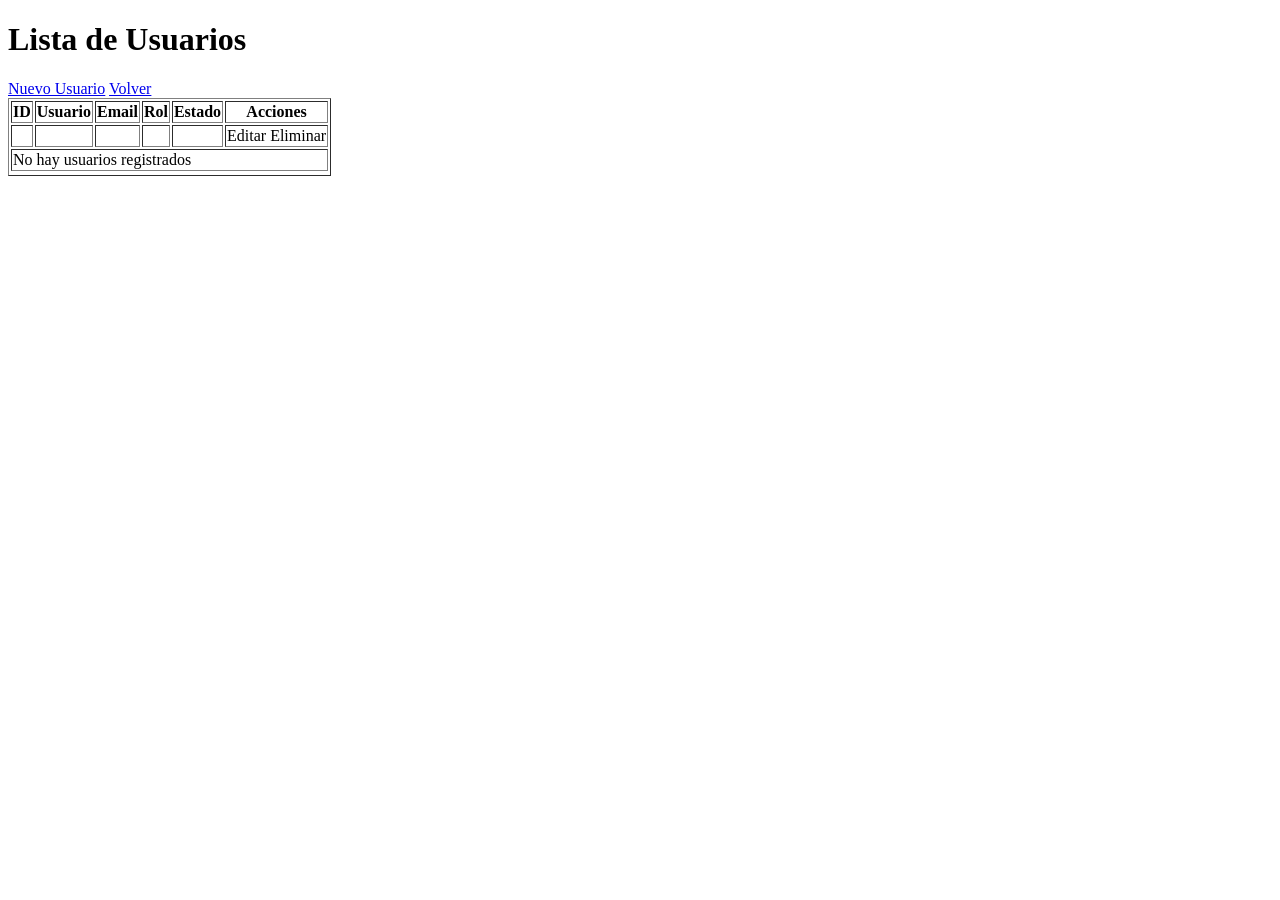
<file: src/main/resources/templates/usuarios/listar.html>
<!DOCTYPE html>
<html xmlns:th="http://www.thymeleaf.org">
<head>
    <meta charset="UTF-8">
    <title>Usuarios</title>
</head>
<body>
<h1>Lista de Usuarios</h1>
<a href="/usuarios/nuevo">Nuevo Usuario</a>
<a href="/dashboard">Volver</a>

<table border="1">
    <thead>
    <tr><th>ID</th><th>Usuario</th><th>Email</th><th>Rol</th><th>Estado</th><th>Acciones</th></tr>
    </thead>
    <tbody>
    <tr th:each="u : ${usuarios}">
        <td th:text="${u.codigoUsuario}"></td>
        <td th:text="${u.username}"></td>
        <td th:text="${u.email}"></td>
        <td th:text="${u.rol}"></td>
        <td th:text="${u.estado == 1 ? 'Activo' : 'Inactivo'}"></td>
        <td>
            <a th:href="@{/usuarios/editar/{id}(id=${u.codigoUsuario})}">Editar</a>
            <a th:href="@{/usuarios/eliminar/{id}(id=${u.codigoUsuario})}" onclick="return confirm('¿Eliminar?')">Eliminar</a>
        </td>
    </tr>
    <tr th:if="${usuarios.isEmpty()}">
        <td colspan="6">No hay usuarios registrados</td>
    <tr>
    </tbody>
</table>
</body>
</html>
</file>
